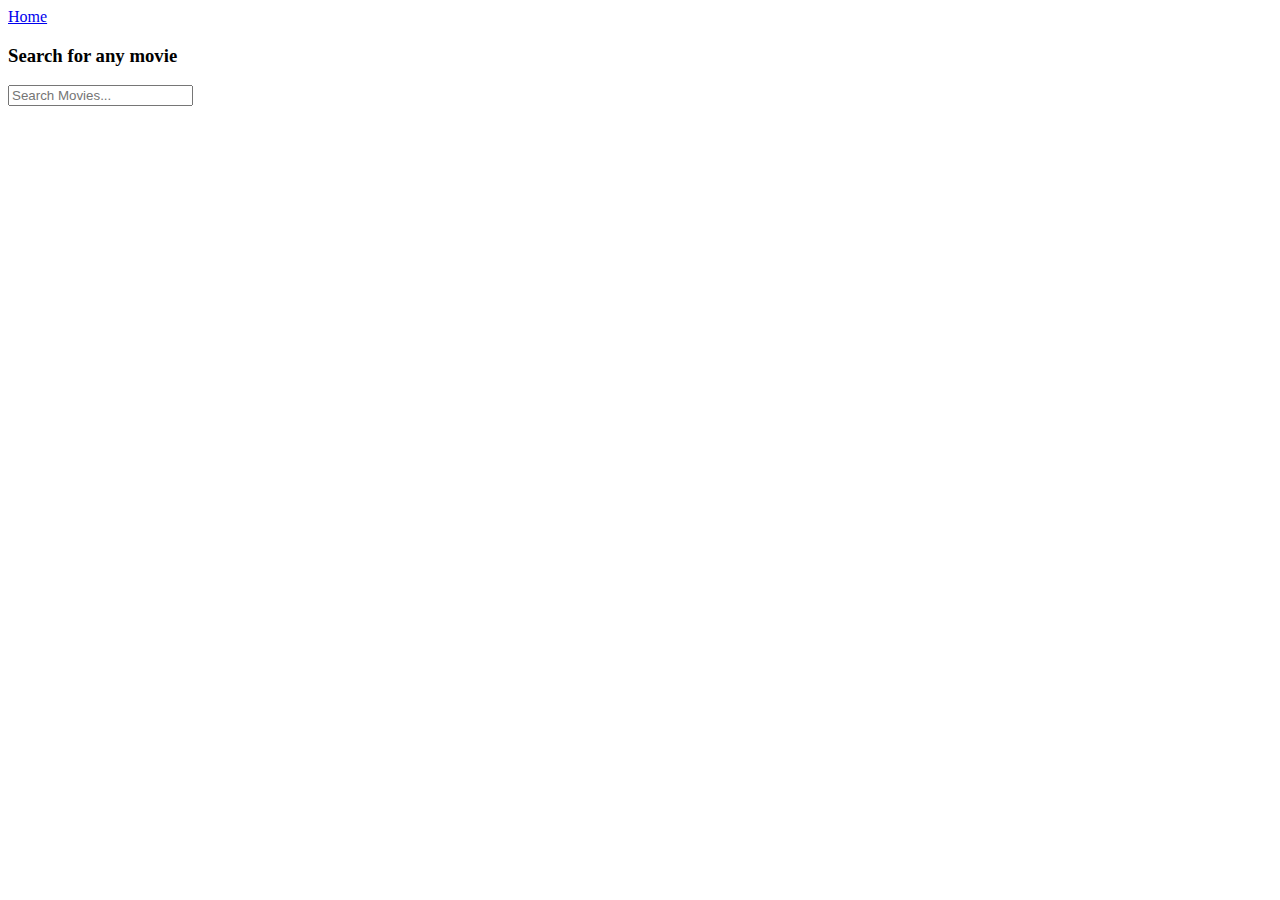
<file: index.html>
<!DOCTYPE html>
<html lang="en">
<head>
    <meta charset="UTF-8">
    <meta name="viewport" content="width=device-width, initial-scale=1.0">
    <meta http-equiv="X-UA-Compatible" content="ie=edge">
    <title>Movie Info</title>
    <link rel="stylesheet" href="https://bootswatch.com/4/cyborg/bootstrap.min.css">
    <link rel="stylesheet" href="css/style.css">
</head>
<body>
    <nav class="navbar navbar-default">
        <div class="container">
            <div class="navbar-header">
                <a class="navbar-brand" href="index.html">Home</a>
            </div>
        </div>
    </nav>
    
    <div class="container">
        <div class="jumbotron">
            <h3 class="text-center">Search for any movie</h3>
            <form id="searchForm">
                <input type="text" class="form-control" id="searchText" placeholder="Search Movies..."/>
            </form>
        </div>
    </div>

    <div class="container">
        <div id="movies" class="row"></div>
    </div>

    <script src="https://code.jquery.com/jquery-3.3.1.min.js"
            integrity="sha256-FgpCb/KJQlLNfOu91ta32o/NMZxltwRo8QtmkMRdAu8="
            crossorigin="anonymous"></script>
    <script src="js/main.js"></script>        
</body>
</html>
</file>
<file: css/style.css>
#movies img, #movie img {
 width: 100%;
}
  
@media(min-width:860px){
#movies .col-md-3 .well{
  height: 500px;
}

#movies .col-md-3 img{
    height: 380px;
  }
}
</file>
